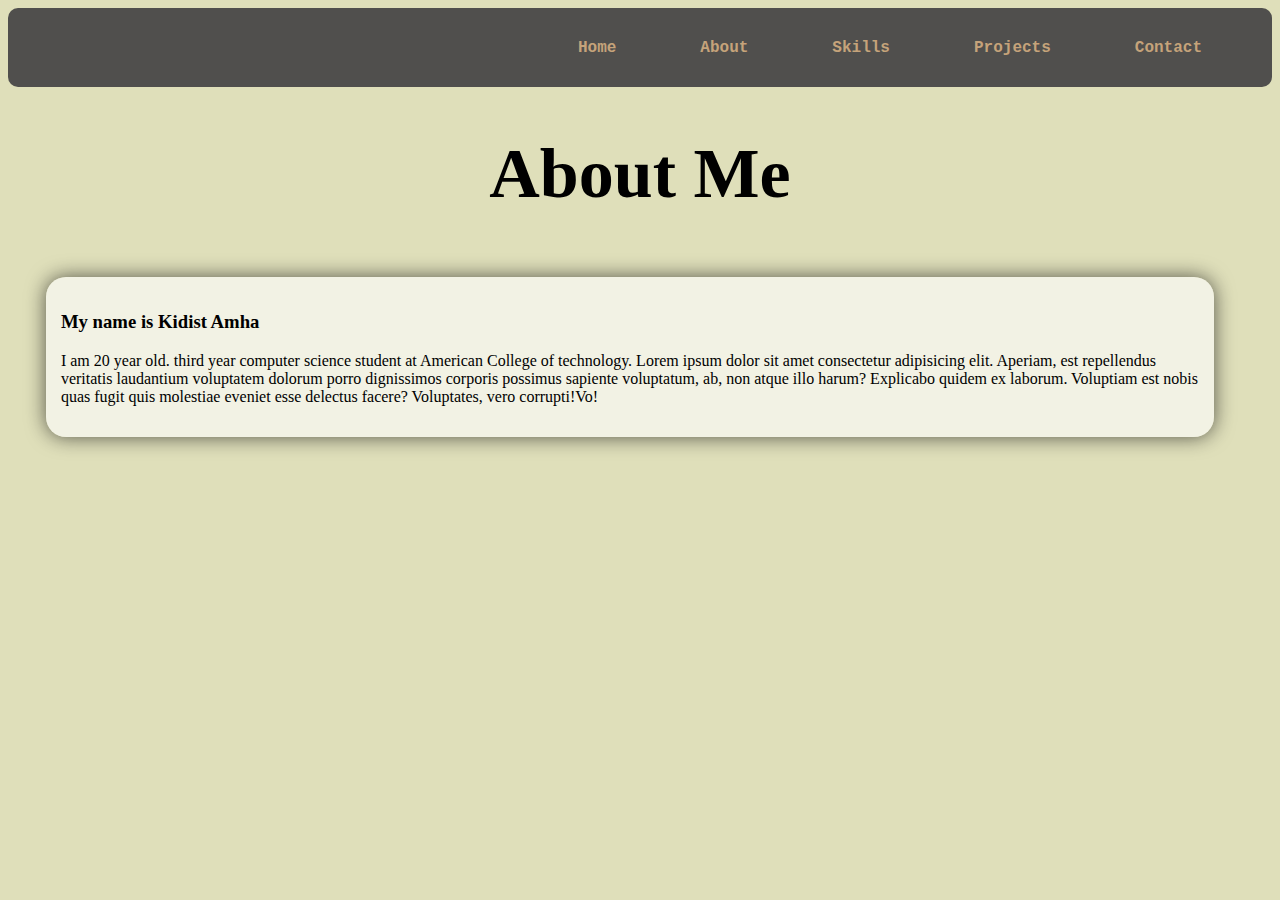
<file: about.html>
<!DOCTYPE html>
<html lang="en">

<head>
    <meta charset="UTF-8">
    <meta name="viewport" content="width=device-width, initial-scale=1.0">
    <title>Document</title>
    <link rel="stylesheet" href="h.css">
</head>

<body>
    <header>
        <nav class="a">
            <a href="index.html">Home</a>
            <a href="about.html">About</a>
            <a href="skill.html">Skills</a>
            <a href="projects.html">Projects</a>
            <a href="contacts.html">Contact</a>
        </nav>
    </header>
    <h1 class="t">About Me</h1>
    <div class="z">
    <p> <h3>My name is Kidist Amha
        </h3>
        I am 20 year old. third year computer science student at American College of technology. Lorem ipsum dolor sit amet consectetur adipisicing elit. Aperiam, est repellendus veritatis laudantium voluptatem
        dolorum porro dignissimos corporis possimus sapiente voluptatum, ab, non atque illo harum? Explicabo quidem ex
        laborum.
        Voluptiam est nobis quas fugit quis molestiae eveniet esse delectus facere? Voluptates,
        vero corrupti!Vo!
    </p>
    </div>
</body>

</html>
</file>
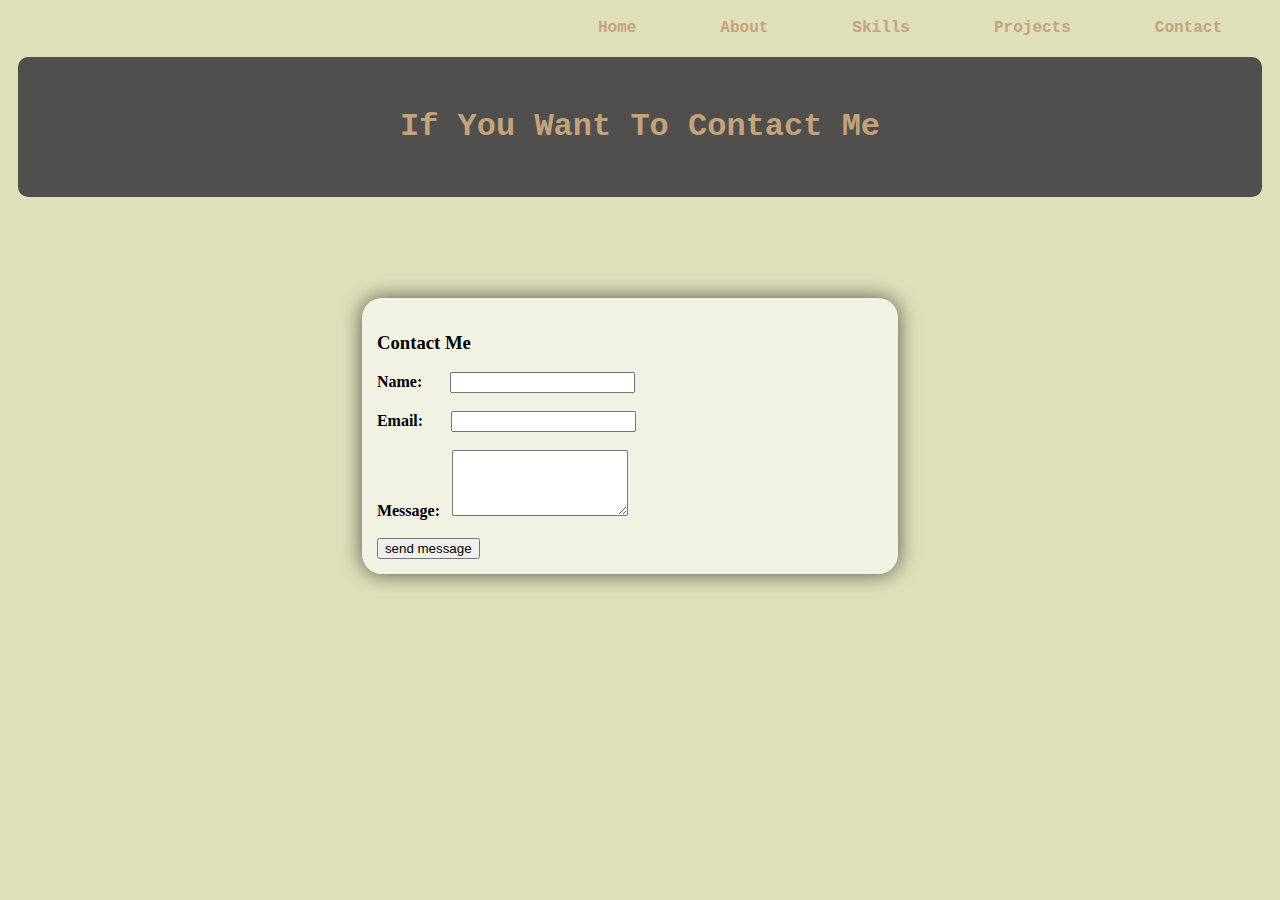
<file: contacts.html>
<!DOCTYPE html>
<html lang="en" class="contact">

<head>
    <meta charset="UTF-8">
    <meta name="viewport" content="width=device-width, initial-scale=1.0">
    <title>contacts</title>
    <link rel="stylesheet" href="h.css">
</head>

<body>
    <div id="b">
        <header class="f">
            <a href="index.html">Home</a>
            <a href="about.html">About</a>
            <a href="skill.html" >Skills</a>
            <a href="projects.html" >Projects</a>
            <a href="contacts.html" >Contact</a>
        </header>
    </div>

    <div class="About">

        <header>
            <div class="contact-page">
                <h1>
                    If You Want To Contact Me
                </h1>
            </div>
        </header>
        <form>
            <div class="c">
                <h3>Contact Me</h3>
                <div id="contacts"></div>
                <label for="name">Name: &nbsp;&nbsp;&nbsp;&nbsp;&nbsp;</label>
                <input type="text" id="name"><br><br>

                <label for="email">Email: &nbsp;&nbsp;&nbsp;&nbsp;&nbsp;</label>
                <input type="email" id="email" name="email"><br><br>

                <label for="message">Message:</label>&nbsp;&nbsp;
                <textarea id="message" name="message"></textarea><br><br>
                <input id="message1" type="submit" value="send message">
            </div>
        </form>
    </div>
</body>

</html>
</file>
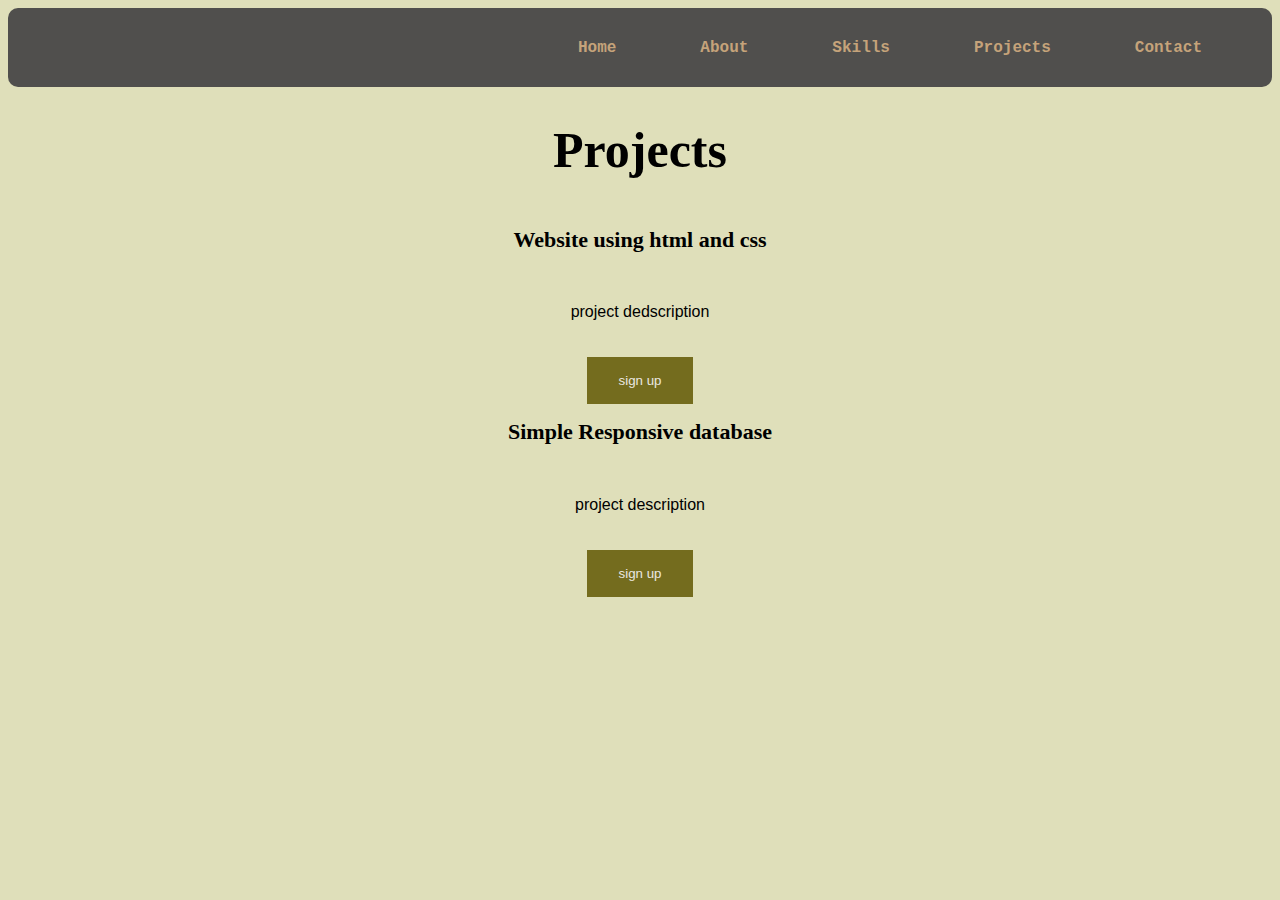
<file: projects.html>
<!DOCTYPE html>
<html lang="en">

<head>
    <meta charset="UTF-8">
    <meta name="viewport" content="width=device-width, initial-scale=1.0">
    <title>projects</title>
    <link rel="stylesheet" href="h.css">
</head>

<body>
    <header>
        <nav class="a">
            <a href="index.html">Home</a>
            <a href="about.html">About</a>
            <a href="skill.html" >Skills</a>
            <a href="projects.html" >Projects</a>
            <a href="contacts.html" >Contact</a>
        </nav>
    </header>
    <div></div>




    <div class="section-projects">
        <h1 class="e">Projects</h1>                <div class="projects">
        
            <div class="project1 project">
              <h1 class="pr-header">Website using html and css</h1>
              <p>project dedscription</p>
              <button class="btn">sign up</button>
            </div>
        
            <div class="project1 project">
              <h1 class="pr-header">Simple Responsive database</h1>
              <p>project description</p>
              <button class="btn">sign up</button>
            </div>
        
  
</body>

</html>
</file>
<file: h.css>
html{
    background-color: rgba(207, 207, 151, 0.658);
}
nav,
.contact-page {
    text-align: right;
    background-color: rgb(80, 79, 77);
    border-radius: 10px;
    padding: 30px;
    overflow: hidden;
}

a,
.contact-page {
    padding: 30px;
    margin: 10px;
    font-family: 'Courier New', Courier, monospace;
    color: rgb(197, 163, 122);
    font-weight: 600;
    text-decoration: none;
}
#b{
    padding: 10px;
    text-align: right;
}


.contact-page {
    text-align: center;
}

a:hover {
    background-color: rgb(19, 19, 18);
}

.c {
    border-radius: 20px;
    padding: 15px;
    background-color: rgba(255, 255, 255, 0.603);
    margin: 8% 8% 8% 28%;
    width: 40%;
    box-shadow: 0 0 20px rgba(14, 13, 13, 0.661);
    font-weight: 600;
}
.z{
    border-radius: 20px;
    padding: 15px;
    background-color: rgba(255, 255, 255, 0.603);
    margin: 5% 9% 14% 3%;
    width: 90%;
    box-shadow: 0 0 20px rgba(14, 13, 13, 0.661);
    font-weight: 500;
}

.about {
    padding: 30;
    background-color: rgba(97, 88, 66, 0.225);
    border-radius: 10px;
    box-shadow: o o 20px rgb(22, 22, 22);
}

p {
    font-family: 'Trebuchet MS', 'Lucida Sans Unicode', 'Lucida Grande', 'Lucida Sans', Arial, sans-serif;
}

img {
    width: 300px;
    height: 300px;
    border-radius: 50%;
    margin: 150px 200px 0 300px;
}

.home {
    display: flex;
    margin: 20px;
}

#h1 {
    margin: 180px 0 0 30px;
    font-size: 30px;
    font-family: 'Franklin Gothic Medium', 'Arial Narrow', Arial, sans-serif;
}

textarea {
    width: 170px;
    height: 60px;
}
.description{
    font-size: 25px;
}
.t{

    text-align: center;
   font-size:70px ;
}
.e{
    text-align: center;
    font-size:50px ;
}

.skill{
    width: 80%;
    margin: 0 auto;
   display: flex;
   flex-direction: column;
   gap: 20px;
}
.skills{
    display: flex;
    justify-content: space-between;
    height: 60px;
    padding: 10px;
    align-items: center;
    
}
.sk{
    font-size: 32px;
    text-transform: uppercase;
    
}

.skill1{
    border-radius: 15px;
    background-color: rgb(216, 172, 172);
    width: 94.6%;
}
.skill2{
    border-radius: 15px;
    background-color: rgb(159, 159, 223);
    width: 89%;
}
.skill3{
    border-radius: 15px;
    background-color: rgb(158, 74, 158);
  width: 85%;
}
.skill4{
    border-radius: 15px;
background-color: rgb(125, 125, 34);
width: 80%;
}
.project{

    display: flex;
    flex-direction: column;
    gap: 20px;
    align-items: center;
}
.btn{
    cursor: pointer;
    display: inline-block;
    border: none;
    padding: 16px 32px;
    background-color: rgb(116, 108, 30);
    color: rgb(235, 232, 224);
}
.btn:hover{
    background-color: rgb(24, 228, 116);
}

.pr-header{
    font-size: 22px;
}
</file>
